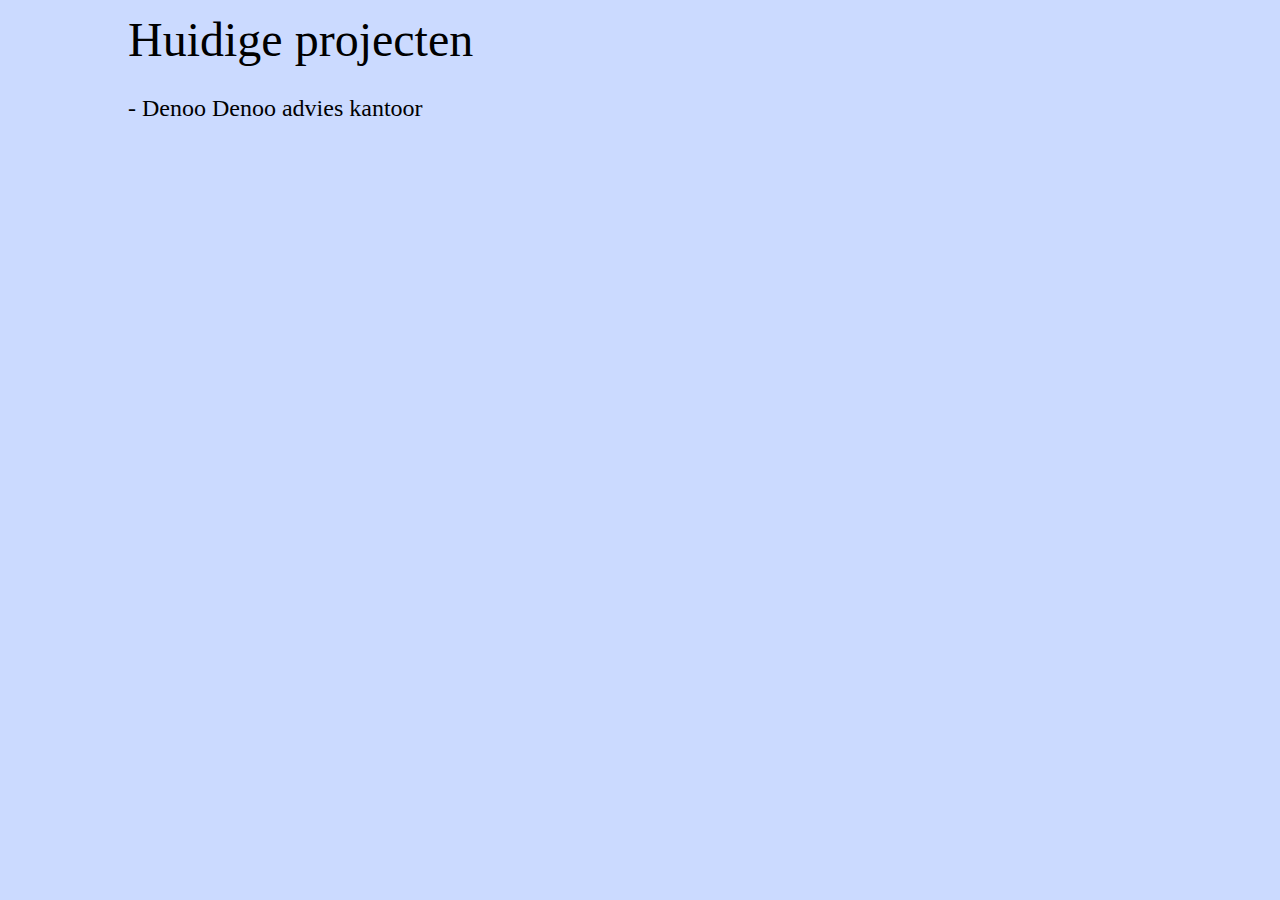
<file: index.html>
<!DOCTYPE html>
<html>
<head>
    <title>Title</title>

    <link href="assets/css/reset.css" rel="stylesheet">
    <link href="assets/css/screen.css" rel="stylesheet">
    <link rel="shortcut icon" type="image/png" href="favicon.ico"/>
    <meta name="author" content="Matthias Bruynooghe & Lei Chi Mei"/>
    <meta charset="UTF-8">
    <meta name="viewport" content="width=device-width, initial-scale=1.0" />
</head>
<body>
<h1>Huidige projecten</h1>
<ul>
    <li><a href="Denoo%20Denoo%20advies%20kantoor/index.html">Denoo Denoo advies kantoor</a></li>
</ul>










<script type="text/javascript" src="assets/js/jquery-3.1.1.min.js"></script>
<script type="text/javascript" src="assets/js/main.js"></script>
</body>
</html>
</file>
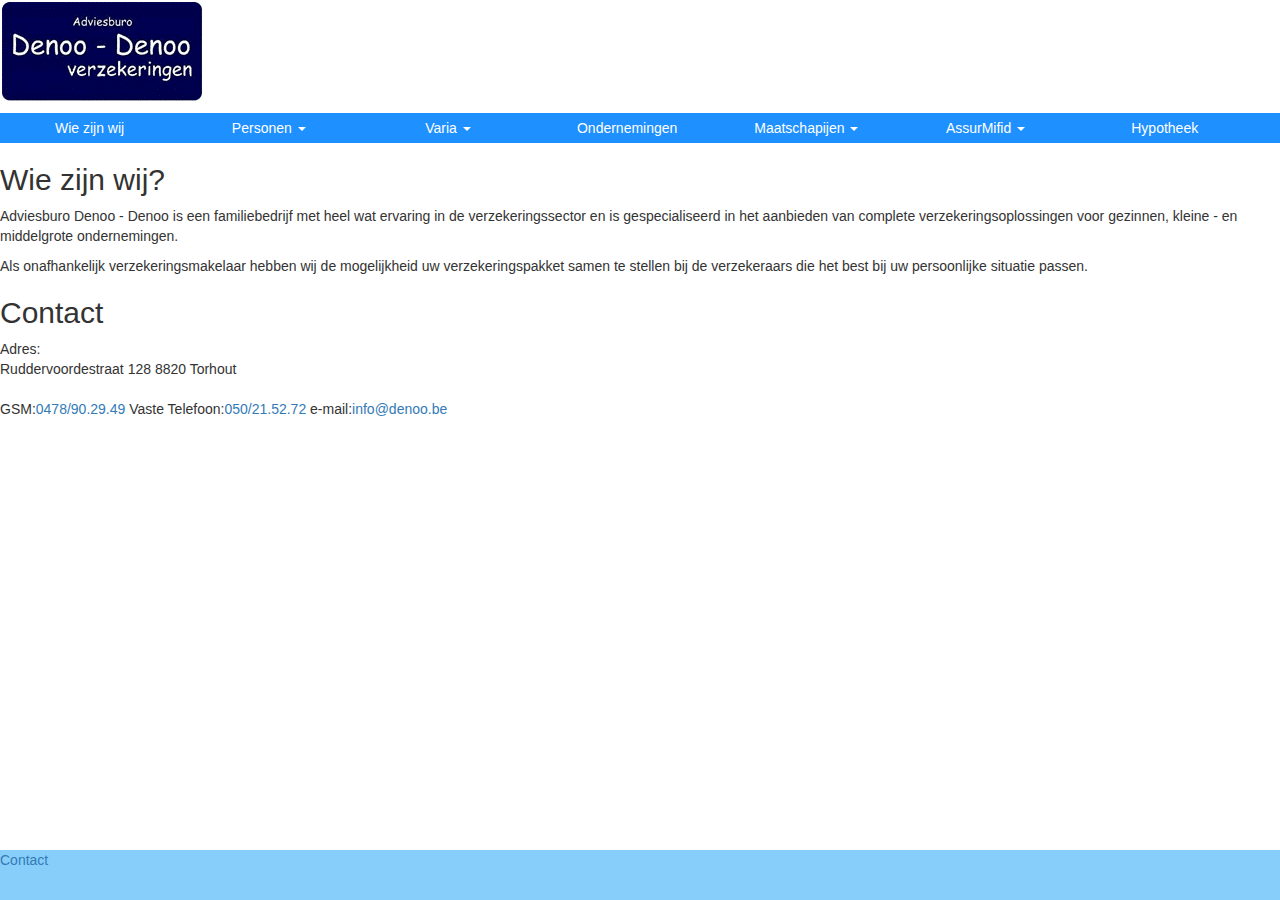
<file: Denoo Denoo advies kantoor/index.html>
<!DOCTYPE html>
<html>
<head>
    <title>Adviesburo Denoo</title>

    <link href="assets/css/reset.css" rel="stylesheet">
    <link rel="stylesheet" href="https://maxcdn.bootstrapcdn.com/bootstrap/3.3.7/css/bootstrap.min.css">
    <link href="assets/css/screen.css" rel="stylesheet">
    <meta name="author" content="Matthias Bruynooghe"/>
    <meta charset="UTF-8">
    <meta name="viewport" content="width=device-width, initial-scale=1.0"/>
</head>
<body>
<header><img src="images/add%20logo.gif">
    <nav>
        <ul>
            <li><a href="#" tabindex="-1" class="Contact">Wie zijn wij</a></li>
            <li class="dropdown">
                <a class="dropdown-toggle" href="#" data-toggle="dropdown">Personen
                    <span class="caret"></span></a>
                <ul class="dropdown-menu">
                    <li class="dropdown-submenu">
                        <a class="drop" tabindex="-1" href="#">Leven<span class="caret"></span></a>
                        <ul class="dropdown-menu">
                            <li><a tabindex="-1" href="#" class="Kindersparen">Kindersparen</a></li>
                            <li><a tabindex="-1" href="#" class="Leven">Leven</a></li>
                        </ul>
                    </li>
                    <li><a href="#" class="Pensioen" tabindex="-1">Pensioen</a></li>
                    <li class="dropdown-submenu">
                        <a class="drop" tabindex="-1" href="#">Hospitalisatie <span class="caret"></span></a>
                        <ul class="dropdown-menu">
                            <li><a tabindex="-1" href="#" class="DKV">Plan DKV</a></li>
                            <li><a tabindex="-1" href="#" class="Horizon">Plan Horizon</a></li>
                            <li><a tabindex="-1" href="#" class="Clinicomfort">Plan Clinicomfort</a></li>
                            <li><a tabindex="-1" href="#" class="Clinibudget">Plan Clinibudget</a></li>
                            <li><a tabindex="-1" href="#" class="Zorgplan">Zorgplan</a></li>
                            <li><a tabindex="-1" href="#" class="Tandzorg">Tandzorg</a></li>
                        </ul>
                    </li>
                    <li><a href="#" class="Uitvaart" tabindex="-1">Uitvaart</a></li>
                </ul>
            </li>
            <li class="dropdown">
                <a class="dropdown-toggle" href="#" data-toggle="dropdown">Varia
                    <span class="caret"></span></a>
                <ul class="dropdown-menu">
                    <li class="dropdown-submenu">
                        <a class="drop" tabindex="-1" href="#">Auto<span class="caret"></span></a>
                        <ul class="dropdown-menu">
                            <li><a tabindex="-1" href="#" class="GrOmnium">Grote omnium</a></li>
                            <li><a tabindex="-1" href="#" class="KlOmnium">Kleine omnium</a></li>
                            <li><a tabindex="-1" href="#" class="Bijstand">Bijstand</a></li>
                            <li><a tabindex="-1" href="#" class="Rechtsbijstand">Rechtsbijstand</a></li>
                        </ul>
                    </li>
                    <li><a href="#" class="Brand" tabindex="-1">Brand</a></li>
                    <li class="dropdown-submenu">
                        <a class="drop" tabindex="-1" href="#">Paarden <span class="caret"></span></a>
                        <ul class="dropdown-menu">
                            <li><a tabindex="-1" href="#" class="Dood">Dood</a></li>
                            <li><a tabindex="-1" href="#" class="DO">Dood en ongeval</a></li>
                            <li><a tabindex="-1" href="#" class="ODA">ODA</a></li>
                        </ul>
                    </li>
                    <li class="dropdown-submenu">
                        <a class="drop" tabindex="-1" href="#">BA <span class="caret"></span></a>
                        <ul class="dropdown-menu">
                            <li><a tabindex="-1" href="#" class="Familiale">Familiale</a></li>
                            <li><a tabindex="-1" href="#" class="Leraar">Leraar</a></li>
                            <li><a tabindex="-1" href="#" class="Kinderopvang">Kinderopvang</a></li>
                            <li><a tabindex="-1" href="#" class="Paard">Paard</a></li>
                        </ul>
                    </li>
                </ul>
            </li>
            <li><a href="#" tabindex="-1" class="Ondernemingen">Ondernemingen</a></li>
            <li class="dropdown">
                <a class="dropdown-toggle" href="#" data-toggle="dropdown">Maatschapijen
                    <span class="caret"></span></a>
                <ul class="dropdown-menu">
                    <li class="dropdown-submenu">
                        <a class="drop" tabindex="-1" href="#">Allianz<span class="caret"></span></a>
                        <ul class="dropdown-menu">
                            <li><a tabindex="-1" href="#" class="AlAV">Alg. voorwaarden</a></li>
                            <li><a tabindex="-1" href="#" class="AlSchade">Schade</a></li>
                        </ul>
                    </li>
                    <li class="dropdown-submenu">
                        <a class="drop" tabindex="-1" href="#">AXA<span class="caret"></span></a>
                        <ul class="dropdown-menu">
                            <li><a tabindex="-1" href="#" class="AxAV">Alg. voorwaarden</a></li>
                            <li><a tabindex="-1" href="#" class="AxSchade">Schade</a></li>
                        </ul>
                    </li>
                    <li class="dropdown-submenu">
                        <a class="drop" tabindex="-1" href="#">Baloise<span class="caret"></span></a>
                        <ul class="dropdown-menu">
                            <li><a tabindex="-1" href="#" class="BaAV">Alg. voorwaarden</a></li>
                            <li><a tabindex="-1" href="#" class="BaSchade">Schade</a></li>
                        </ul>
                    </li>
                    <li class="dropdown-submenu">
                        <a class="drop" tabindex="-1" href="#">Dela<span class="caret"></span></a>
                        <ul class="dropdown-menu">
                            <li><a tabindex="-1" href="#" class="DeAV">Alg. voorwaarden</a></li>
                            <li><a tabindex="-1" href="#" class="DeSchade">Schade</a></li>
                        </ul>
                    </li>
                    <li class="dropdown-submenu">
                        <a class="drop" tabindex="-1" href="#">DKV<span class="caret"></span></a>
                        <ul class="dropdown-menu">
                            <li><a tabindex="-1" href="#" class="DKAV">Alg. voorwaarden</a></li>
                            <li><a tabindex="-1" href="#" class="DKSchade">Schade</a></li>
                        </ul>
                    </li>
                    <li class="dropdown-submenu">
                        <a class="drop" tabindex="-1" href="#">Euromex<span class="caret"></span></a>
                        <ul class="dropdown-menu">
                            <li><a tabindex="-1" href="#" class="EuAV">Alg. voorwaarden</a></li>
                            <li><a tabindex="-1" href="#" class="EuSchade">Schade</a></li>
                        </ul>
                    </li>
                    <li class="dropdown-submenu">
                        <a class="drop" tabindex="-1" href="#">Optimco<span class="caret"></span></a>
                        <ul class="dropdown-menu">
                            <li><a tabindex="-1" href="#" class="OpAV">Alg. voorwaarden</a></li>
                            <li><a tabindex="-1" href="#" class="OpSchade">Schade</a></li>
                        </ul>
                    </li>
                    <li class="dropdown-submenu">
                        <a class="drop" tabindex="-1" href="#">Paarden<span class="caret"></span></a>
                        <ul class="dropdown-menu">
                            <li><a tabindex="-1" href="#" class="PaAV">Alg. voorwaarden</a></li>
                            <li><a tabindex="-1" href="#" class="PaSchade">Schade</a></li>
                        </ul>
                    </li>
                    <li><a href="#" class="Noodnummers" tabindex="-1">Noodnummers</a></li>
                </ul>
            </li>
            <li class="dropdown">
                <a class="dropdown-toggle" href="#" data-toggle="dropdown">AssurMifid
                    <span class="caret"></span></a>
                <ul class="dropdown-menu">
                    <li><a href="#" class="Assurmifid" tabindex="-1">Assurmifid</a></li>
                    <li><a href="#" class="Vergoedingen" tabindex="-1">Vergoedingen</a></li>
                    <li><a href="#" class="Belangenconflicten" tabindex="-1">Belangenconflicten</a></li>
                </ul>
            </li>
            <li><a href="#" tabindex="-1" class="Hypotheek">Hypotheek</a></li>
        </ul>
    </nav>
</header>

<section id="Contact">
    <h2>Wie zijn wij?</h2>
    <p>
        Adviesburo Denoo - Denoo is een familiebedrijf met heel wat ervaring in de verzekeringssector en is
        gespecialiseerd
        in het aanbieden van complete verzekeringsoplossingen voor gezinnen, kleine - en middelgrote ondernemingen.</p>
    <p>Als onafhankelijk verzekeringsmakelaar hebben wij de mogelijkheid uw verzekeringspakket samen te stellen bij de
        verzekeraars die het best bij uw persoonlijke situatie passen.</p>
    <h2>Contact</h2>
    <span>Adres:</span>
    <address>Ruddervoordestraat 128 8820 Torhout</address>
    <span>GSM:</span><a href="tel://+478902949">0478/90.29.49</a>
    <span>Vaste Telefoon:</span><a href="tel://050215272">050/21.52.72</a>
    <span>e-mail:</span><a href="mailto:info@denoo.be">info@denoo.be</a>
</section>
<section id="Kindersparen" class="hide">
    <h2>Kindersparen - Jeugdsparen - Voorhuwelijkssparen</h2>
    <p>
        U koos voor kinderen. Het zijn schatten! U krijgt van hen veel terug, zij geven uw leven een extra dimensie.
        U denkt ongetwijfeld aan hun toekomst, hun eigenstart in het leven.
        Hoe groter zij worden hoe vaker ook zij de vraag krijgen « Wat wil je later worden ?»
        Uw kinderen zullen van u de kans krijgen om verder te studeren, later zelfstandig te gaan leven, te huwen, een eigenzaak op te bouwen, …
        En precies hier wil u hen helpen. Deze beslissingen in hun leven zijn investeringen waarbij u graag meer zou geven dan enkel goede raad.
        U wil dan ook sparen voor uw kinderen. Een steun op de sleutelmomenten in hun leven wordt met eeuwige dankbaarheid beantwoord.
        Er is inderdaad kinderbijslag, er zijn studiebeurzen, en gelukkig maar. Alleen … hoe lang nog tegen de huidige voorwaarden?
        Om zeker te zijn dat uw gespaard bedrag ook werkelijk op het door u gekozen moment vrij komt volstaat een klassiek spaarboekje niet:
        er zijn immers bijzondere aankopen, uw kinderen willen financiële zelfstandigheid.
        Daarom kunnen wij u een aantal bijzondere interessante spaarformules aanbieden die niet alleen de echte zekerheid bieden van een gegarandeerd kapitaal,
        maar ook de soepelheid die u op prijs stelt…De unieke flexibiliteit is één van de grote pluspunten van het kinderspaarplan. Tot de 25ste verjaardag
        (of een ander gekozen leeftijd) hebt u de volledige controle over het spaargeld. Dat garandeert meteen dat het geld ook nuttig wordt besteed.
        Droomt uw kind van een bromfiets of een PC ? Dan kunt u steeds een deel van het gespaarde geld gebruiken. Ook geld bijstorten kan zonder problemen.
        U wenst voor uw (klein-)kinderen een kapitaal te vormen via een spaaroplossing met gewaarborgde minimumrentevoet.
    </p>
    <p>Wat indien u iets overkomt?</p>
    <p>
        Stel: één van u beiden overlijd of wordt volledig invalide.
        In dit geval neemt de verzekeringsmaatschappij de spaarinspanning over, en dat tot het kind 25 jaar (of een ander gekozen leeftijd)
        is of tot de periode van invaliditeit voorbij is. Kortom, wat er ook gebeurt, uw kind geniet steeds een financiële zekerheid
    </p>
</section>
<section id="Pensioen" class="hide">
    <h2>Pensioensparen-pensioenspaarverzekering</h2>

    <h3>Waarom aan pensioensparen doen?</h3>
    <p>een spaarpot  aanleggen voor later (een appeltje tegen de dorst)</p>
    <p>+</p>
    <p>een groot fiscaal voordeel genieten van 30%</p>
    <p>+</p>
    <p>een <u>gewaarborgd rendement</u> door de verzekeringsmaatschappij</p>
    <p>+</p>
    <p>elk jaar een bijkomende bonus (winstaandelen) genieten</p>
    <p>waarom nog wachten?</p>
    <p>neem vandaag nog <a href="mailto:info@denoo.be?subject=pensioensparen">contact op met uw makelaar Denoo - Denoo</a></p>

    <h4>Ieder van ons zal voor zichzelf moeten zorgen!</h4>
    <p>
        Je zal mij niet horen zeggen dat solidariteit nationaal gesproken geen goede zaak is.
        Dit waarborgt immers de gepensioneerde voor morgen steeds een nuttig minimuminkomen.
        Maar wie verzekerd wil zijn van een behoorlijk pensioen, voorziet zich steeds meer verplicht zelf voor een spaarpotje te zorgen.
        Dat principe heet: "de individuele kapitalisatie". In dit systeem bouwt ieder door periodieke stortingen een pensioen voor zichzelf op.
        Dat is dus meer "ieder voor zich" tegenover het principe van de nationale solidariteit.
    </p>

    <h4>België kent qua pensioensparen drie pijlers:</h4>
    <p>
        1<sup>e</sup> pijler De eerste pijler heeft betrekking op het wettelijk pensioen, gebaseerd op totale solidariteit (verdeelsleutel).
        Het staat vast dat de sector niet bepaald in blakende gezondheid verkeert door de reeds genoemde oorzaken
        (daling van het geboortecijfer, afname van de werkende bevolking, vergrijzing, …)
    </p>
    <p>
        2<sup>e</sup> pijler De tweede pijler heeft betrekking op de pensioenen die door zelfstandigen voor eigen rekening
        of door bedrijven ten gunstig van hun medewerkers en managers worden gefinancierd: groepsverzekeringen, bedrijfsleidersverzekeringen.
        Deze tweede pijler is gebaseerd op een vorm van solidariteit die al een stuk beperkter is dan die van de eerste pijler:
        ze geldt alleen voor het eigen personeel van de onderneming (managers, het voltallige personeel of een gedeelte daarvan).
    </p>
    <p><u>
        3<sup>e</sup> pijler Deze derde pijler wordt gevormd door het individuele sparen: individuele levensverzekeringen of pensioensparen.
        In tegenstelling tot de eerste pijler is de derde niet verplicht maar toch een sterke aanraden wil je het straks niet met
        de helft minder moeten doen.
    </u></p>
</section>
<section id="DKV" class="hide">
    <h2>Wat is het doel van een hospitalisatieverzekering bij DKV?</h2>
    <p>
        Een hospitalisatieverzekering betaalt de kosten terug die aangerekend worden voor een opname in een ziekenhuis ingevolge ziekte,
        een bevalling of een ongeval en die voor uw rekening blijven na de tegemoetkoming van het ziekenfonds.
        Deze laatste betaalt wel een stuk terug, maar de rest dient de patiënt zelf bij te leggen indien hij niet verzekerd is.
    </p>
    <p>
        Wij werken met DKV, een hospitalisatieverzekering die de kosten terugbetaalt, zonder addertjes onder het gras.
        U kiest waar, door wie en in welke kamer u behandeld wenst te worden.
        Nog sterker de maatschappijDKV bepaalt contractueel dat eenmaal u bij hen verzekerd bent, zij u nooit meer mogen opzeggen !!
    </p>
    <a href="https://www.dkvhospi.be?agent_id=991416&agent_token=d03ecba35ef3f334cdb021a8b6e064a6&utm_source=agent_991416&utm_medium=banner_300x250&utm_campaign=purl_generator">DKV(AFBEELDING)</a>
</section>
<section id="Clinicomfort" class="hide">
    <h2>Plan Clinicomfort</h2>
    <a href="#">Korte beschrijving (LINK NAAR PDF)</a>
</section>
<section id="GrOmnium" class="hide">
    <h2>Grote Omnium : uw auto altijd beschermd</h2>
    <p>
        De Grote Omnium biedt u de meest complete bescherming.
        Bent u in fout of niet? Uw voertuig is altijd verzekerd tegen:
    </p>
    <ul>
        <li>brand;</li>
        <li>diefstal;</li>
        <li>vandalisme;</li>
        <li>glasbreuk;</li>
        <li>natuurkrachten;</li>
        <li>aanrijding met dieren;</li>
        <li>voertuigschade;</li>
        <li>bijstand na ongeval;</li>
    </ul>

    <h3>Speciale service</h3>
    <p>
        Is uw verzekerde personenwagen niet meer rijvaardig als gevolg brand, diefstal of een verzekerd ongeval in België,
        groothertogdom Luxemburg of Zeeuws-Vlaanderen? Dan zorgt deze polis ervoor dat:
    </p>
    <ul>
        <li>uw auto gratis wordt gesleept naar een garage van uw keuze;</li>
        <li>u een gratis vervangwagen krijgt gedurende 7 dagen (vanaf de dag van het ongeval);</li>
    </ul>

    <h3>Volledige Service Auto</h3>
    <p>
        Doet u een beroep op het Full Service Auto-systeem ?
        Dan brengt een takeldienst het voertuig naar een Regionaal Service Centrum en krijgt u een vervangwagen zolang de herstelling duurt:
        maximaal 20 dagen bij totaal verlies, 30 dagen bij diefstal.
    </p>
    <p>
        Wordt uw gestolen voertuig teruggevonden binnen 30 dagen, dan kunt u de vervangwagen gebruiken tot u weer over uw voertuig beschikt.
        Deze bijkomende periode bedraagt maximaal 30 dagen.
    </p>
    <p>
        Bij glasbreuk maken wij voor u een afspraak bij de specialist Carglass. U hoeft dan geen vrijstelling te betalen.
    </p>

    <h3>Geen of voordelige vrijstelling</h3>
    <p>
        De vrijstelling – het deel van de schade dat voor uw rekening is – hoeft u niet te betalen bij brand, diefstal en natuurkrachten.
        Bij aanrijding met dieren en bij vandalisme betaalt u geen vrijstelling als u klacht hebt ingediend.
        En als u bij glasbreuk uw autoruit laat herstellen bij een door ons aangeduide hersteller,
        moet u de vrijstelling van 123,95 EUR ook niet betalen.
        De vrijstelling voor de dekking stoffelijke schade aan uw voertuig kan gekozen worden.
        Wilt u deze vrijstelling verhogen? Dan betaalt u minder premie.
    </p>
</section>

<footer><a href="#" class="Contact">Contact</a></footer>

<script src="https://ajax.googleapis.com/ajax/libs/jquery/3.2.1/jquery.min.js"></script>
<script src="https://maxcdn.bootstrapcdn.com/bootstrap/3.3.7/js/bootstrap.min.js"></script>
<script type="text/javascript" src="assets/js/main.js"></script>
</body>
</html>
</file>
<file: assets/css/screen.css>
body{
    background-color: #cbdaff;
}
html{
    width: 80%;
    margin-left:auto ;
    margin-right: auto;
    margin-top: 1rem;
}
h1{
    font-size: 3rem;
    margin-bottom: 2rem;
}
a, a::before{
    text-decoration: none;
    font-size: 1.5rem;
    color: black;
}
a::before{
    content: "- ";

}
</file>
<file: Denoo Denoo advies kantoor/assets/css/screen.css>
nav{
    background-color: dodgerblue;
    height: 3rem;
}

nav ul{
    list-style-type: none;
    color: white;
}

nav > ul > li{
    float: left;
    width: 14%;
    padding-top: 0.5rem;
    padding-bottom: 0.5rem;
    height: 100%;
    text-align: center;
}

nav li:hover{
    background-color: lightskyblue;
}

a{
    text-decoration: none;
}

ul a{
    color: white;
    width: 100%;
    height: 100%;
    display: inline-block;
}

.dropdown-menu>li>a{
    color: white;
}

a:focus, a:hover {
    text-decoration: none;
    color: white;
}

.dropdown:hover .dropdown-menu {
    display: block;
}

.dropdown-menu>li>a:focus, .dropdown-menu>li>a:hover{
    background-color: lightskyblue;
    text-decoration: none;
    color: white;
}
.dropdown-menu{
    background-color: dodgerblue;
    top: 94%;
}
.dropdown-submenu {
    position: relative;
}

.dropdown-submenu .dropdown-menu {
    top: 0;
    left: 100%;
    margin-top: -1px;
}

html{
    position: relative;
    min-height: 100%;
}

footer{
    background-color: lightskyblue;
    position: absolute;
    bottom: 0;
    height: 50px;
    width: 100%;
}

hide{
    display: none;
}
</file>
